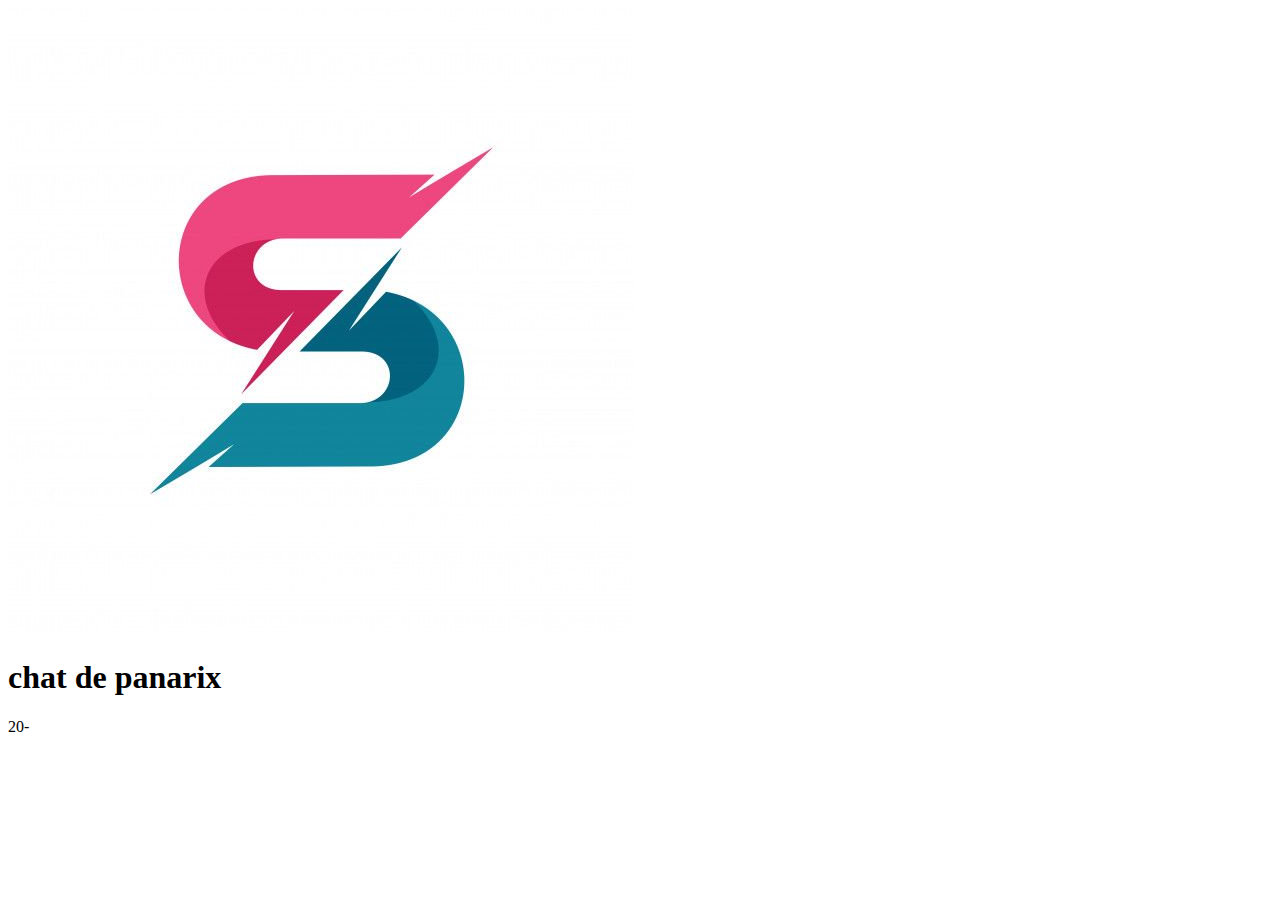
<file: src/index.html>
<!DOCTYPE html>
<html lang="en">    
<head>
    <meta charset="UTF-8">
    <meta http-equiv="X-UA-Compatible" content="IE=edge">
    <meta name="viewport" content="width=device-width, initial-scale=1.0">
    <link rel="preconnect" href="https://fonts.googleapis.com">
    <link rel="preconnect" href="https://fonts.gstatic.com" crossorigin>
    <link href="https://fonts.googleapis.com/css2?family=Overpass+Mono&display=swap" rel="stylesheet">
   <link REL="stylesheet"  href="style.css">
    <title>PANARIX</title>
</head> 
<body>
    <div>
        <img src="LOGO CANAL.jpg">  

        <h1>chat de panarix</h1>        

    </div>
    
</body>
</html>
<editor.fontsixe> 20</editor.fontsixe>-
</file>
<file: src/style.css>
html::content
</file>
